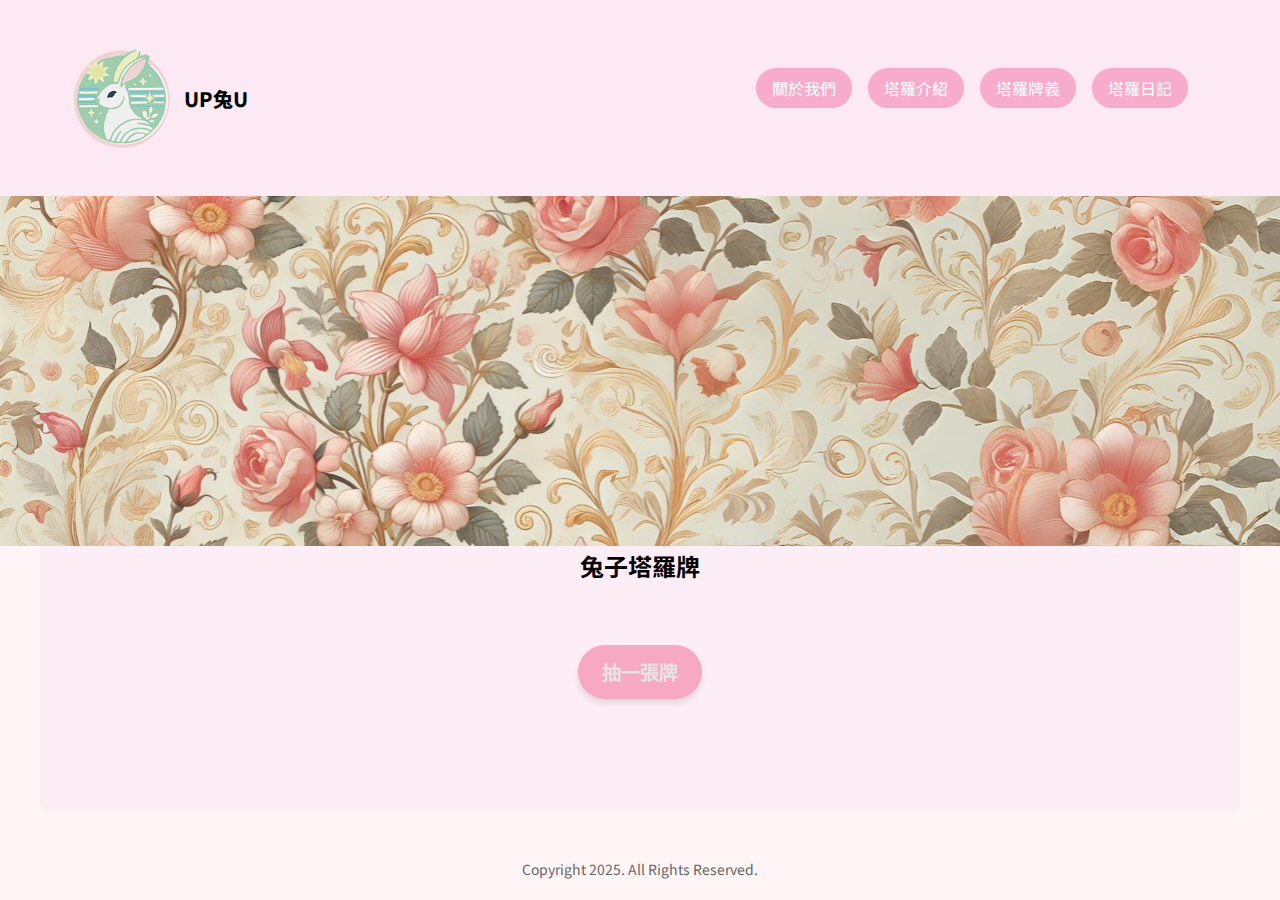
<file: UPtoU/index.html>
<!DOCTYPE html>
<html lang="zh-TW">
    <meta charset="UTF-8">
    <meta name="viewport" content="width=device-width, initial-scale=1.0">
    <head>
        <meta charset="UTF-8">
        <meta name="viewport" content="width=device-width, initial-scale=1.0">
        <title>UP兔 U - 塔羅牌占卜</title>
        <link rel="preconnect" href="https://fonts.googleapis.com">
        <link rel="preconnect" href="https://fonts.gstatic.com" crossorigin>
        <link href="https://fonts.googleapis.com/css2?family=Noto+Sans+TC:wght@400;500;700&display=swap" rel="stylesheet">
        <link rel="stylesheet" href="styles.css">
    </head>
    <body>
        <!-- Header -->
        <header class="header">
            <div class="container header-container">
                <div class="logo-container">
                    <img src="images/logo.png" alt="" class="logo">
                    <h1>UP兔U</h1>
                </div>
                <nav>
                    <ul class="nav-list">
                        <li><button class="nav-button">關於我們</button></li>
                        <li><button class="nav-button">塔羅介紹</button></li>
                        <li><button class="nav-button">塔羅牌義</button></li>
                        <li><button class="nav-button">塔羅日記</button></li>
                    </ul>
                </nav>
            </div>
        </header>
    
        <!-- Hero Section -->
        <div class="hero-section">
            <img id="flower" src="images/01.png" >
        </div>
    
        <!-- Main Content -->
        
            <div class="main-content">
                <div class="container">
                <h2>兔子塔羅牌</h2>
                <div class="card-container">
                    <button id="drawButton">抽一張牌</button>
                    <div id="cardResult" class="hidden">
                        <img id="cardImage" alt="" class="card-image">
                        <h2 id="cardName"></h2>
                        <p id="cardMeaning"></p>
                        </div>
                    </div>
                </div>
            </div>
        </div>
            <script src="script.js"></script>
        </main>
    
        <!-- Footer -->
        <footer class="footer">
            <p>Copyright 2025. All Rights Reserved.</p>
        </footer>
    </body>
    </html>
</file>
<file: UPtoU/styles.css>
/* Reset and base styles */
* {
    margin: 0;
    padding: 0;
    box-sizing: border-box;
   
}

body {
    font-family: 'Noto Sans TC', sans-serif;
    background-color: #fff5f7;
    min-height: 100vh;
}

/* Header styles */
.header {
    background-color: rgba(252, 231, 243, 0.8);
    padding: 1rem;
}

.container {
    max-width: 1200px;
    margin: 0 auto;
    padding: 0 1rem;
}

.header-container {
    display: flex;
    justify-content: space-between

}

.logo-container {
    display: flex;
    align-items: center;
    gap: 0.75rem;
}

.logo {
    width: 100px;
    height: 100px;
    border-radius: 50%;
    justify-content:left;
}

h1 {
    font-size: 1.25rem;
    font-weight: 800;
    justify-content:left;
}

.nav-list {
    padding-right: 20px;
    display: flex;
    justify-content: flex-end; 
    gap: 1rem; /* 按鈕之間的間距 */
    list-style: none; /* 移除預設列表樣式 */
    /* 讓按鈕靠右對齊 */
   
  }
  
  .nav-button {
    padding: 0.5rem 1rem; /* 增加按鈕內邊距 */
    font-size: 1rem; /* 調整文字大小 */
  }

.nav-button {
    background-color: #f8accc;
    border: none;
    padding: 0.5rem 1rem;
    border-radius: 9999px;
    font-family: 'Noto Sans TC', sans-serif;
    cursor: pointer;
    transition: background-color 0.3s;
}

.nav-button:hover {
    background-color: #f8b4d9;
}

/* Hero Section */
.hero-section {
    width: 100%;
    height: 16rem;
    background-size: cover;
    
}

/* Main Content */
.main-content {
    max-width: 3000px;
    margin: 0 auto;
    padding: 2rem 1rem;
}

.container {
    background-color: rgba(252, 231, 243, 0.5);
    border-radius: 0.5rem;
    padding: 2rem;
}

.container h2 {
    text-align: center;
    font-size: 1.5rem;
    margin-top: 2rem;
    margin-bottom: 2rem;
}

.card-container {
    
    max-width: 20rem;
    margin: 0 auto;
    justify-content: center;
    align-items: center;
    text-align: center; 
}

.tarot-card {
    background-color: white;
    padding: 1rem;
    border-radius: 0.5rem;
    box-shadow: 0 2px 4px rgba(0, 0, 0, 0.1);
}

.tarot-card img {
    width: 500px;
    height: auto;
    display: block;
    margin: 15 auto;
}

.card-info {
    text-align: center;
    margin-top: 1rem;
}

.card-info h3 {
    font-weight: 500;
}

.card-info p {
    margin-top: 0.5rem;
    color: #666;
    font-size: 1.875rem;
}

button {
    background-color: #ff69b4;
    color: white;
    border: none;
    padding: 10px 20px;
    border-radius: 5px;
    cursor: pointer;
    font-size: 16px;
    margin-top: 20px;
}

#drawButton {
    background-color: #f7a9c4; /* 粉紅色背景 */
    color: #e7e4e4; /* 白色文字 */
    font-size: 1.2rem; /* 調整字體大小 */
    font-weight: bold; /* 加粗字體 */
    padding: 0.8rem 1.5rem; /* 內邊距 */
    border: none; /* 移除按鈕邊框 */
    border-radius: 30px; /* 圓角 */
    box-shadow: 0 4px 6px rgba(0, 0, 0, 0.1); /* 按鈕陰影 */
    cursor: pointer; /* 滑鼠指針變為手型 */
    transition: all 0.3s ease; /* 平滑過渡效果 */
    margin-bottom: 1.5rem;
    margin-top: 30px;
  }
  
  #drawButton:hover {
    background-color: #f48fb1; /* 滑過時的深粉色背景 */
    color: #f3c1d1; /* 滑過時的文字顏色 */
    box-shadow: 0 6px 8px rgba(0, 0, 0, 0.15); /* 加強陰影 */
    transform: scale(1.05); /* 放大按鈕 */
  }
  
  #drawButton:active {
    background-color: #ec407a; /* 按下時的更深粉色背景 */
    transform: scale(0.95); /* 按下時縮小按鈕 */
  }

  #flower{
    background-size:contain;
  }
/* Footer */
.footer {
    text-align: center;
    padding: 1rem;
    color: #666;
    font-size: 0.875rem;
}

/* Responsive Design */
@media (max-width: 768px) {
    .header-container {
        flex-direction: column;
        gap: 1rem;
    }

    .nav-list {
        flex-wrap: wrap;
        justify-content: center;
    }

    .tarot-container {
        padding: 2rem;
    }

    
}
</file>
